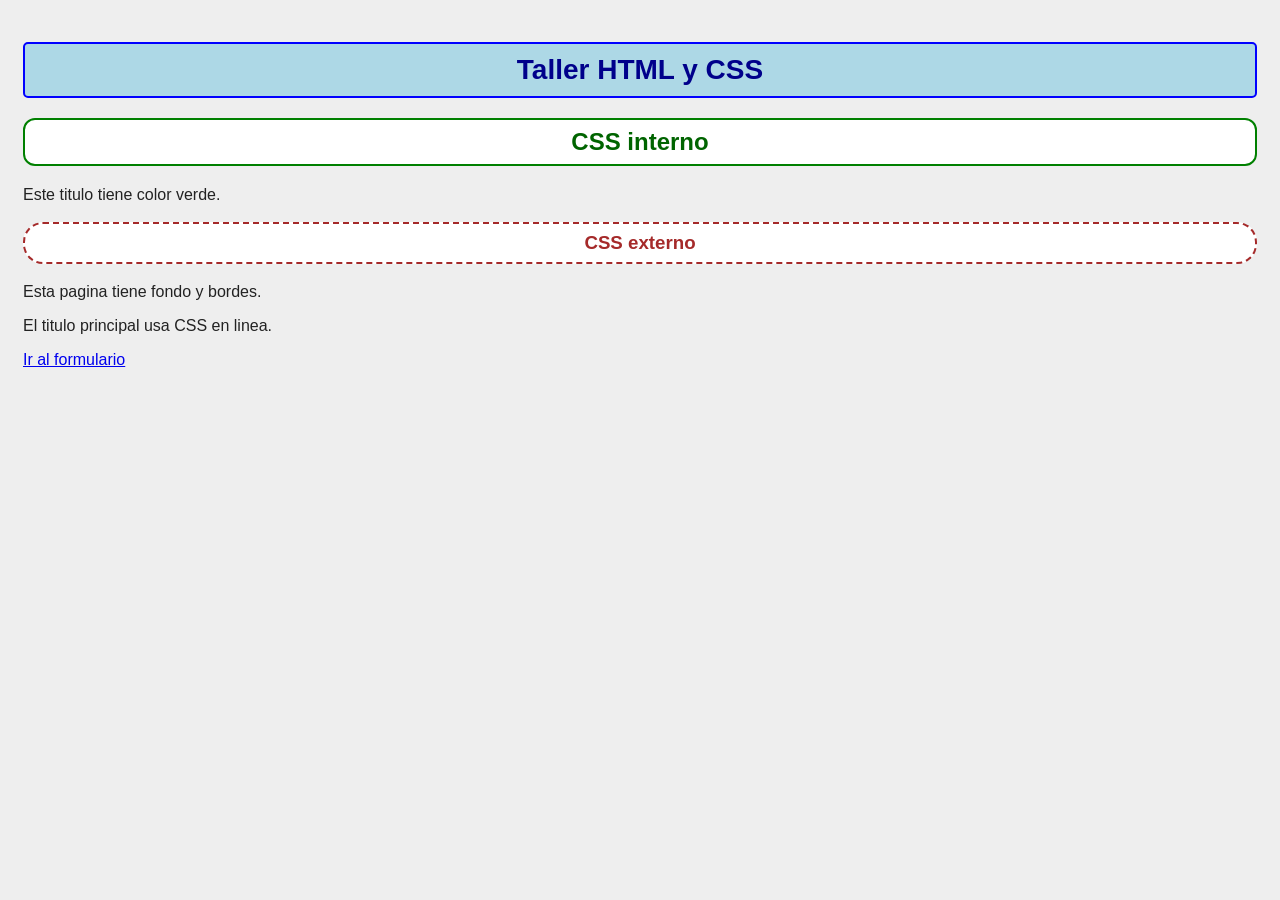
<file: index.html>
<!DOCTYPE html>
<html lang="es">
<head>
    <meta charset="UTF-8">
    <title>Taller HTML y CSS</title>
    <link rel="stylesheet" href="style.css">

    <style>
        h1 {
            color: darkblue;
        }

        h2 {
            color: darkgreen;
        }

        h3 {
            color: brown;
        }
    </style>
</head>
<body>
    <h1 style="font-size: 28px; text-align: center;">Taller HTML y CSS</h1>

    <h2>CSS interno</h2>
    <p>Este titulo tiene color verde.</p>

    <h3>CSS externo</h3>
    <p>Esta pagina tiene fondo y bordes.</p>

    <p>El titulo principal usa CSS en linea.</p>

    <a href="formularios.html">Ir al formulario</a>
</body>
</html>
</file>
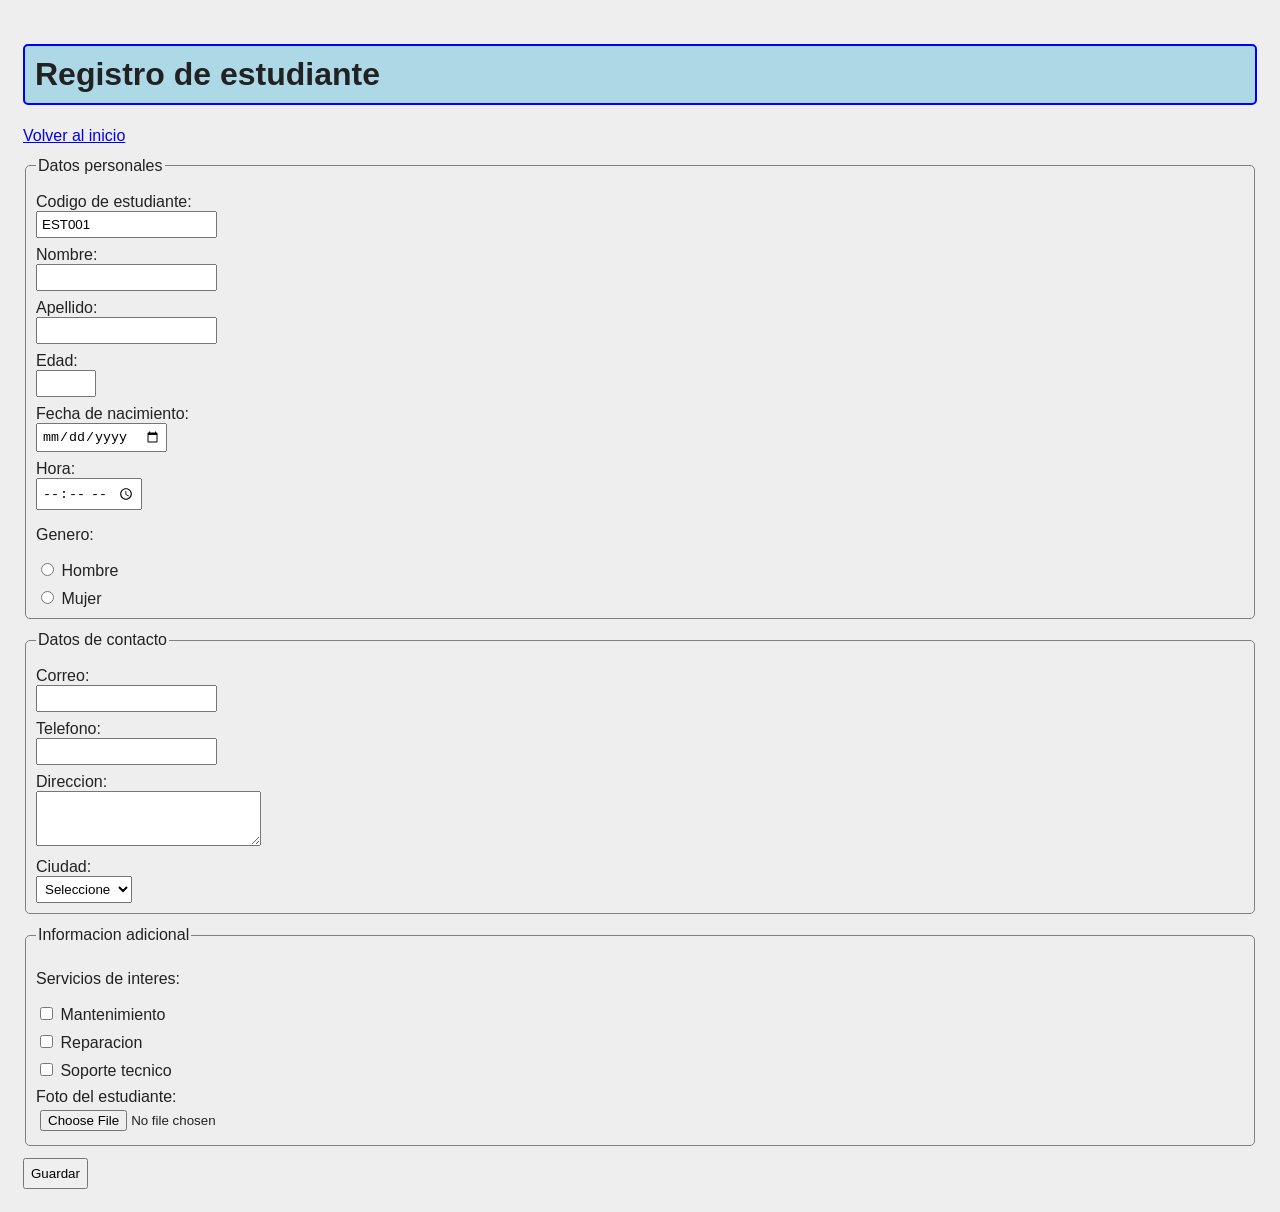
<file: formularios.html>
<!DOCTYPE html>
<html lang="es">
<head>
    <meta charset="UTF-8">
    <title>Registro de estudiante</title>
    <link rel="stylesheet" href="style.css">
</head>
<body>
    <h1>Registro de estudiante</h1>
    <a href="index.html">Volver al inicio</a>

    <form action="#">
        <fieldset>
            <legend>Datos personales</legend>

            <input type="hidden" name="codigo_registro" value="1">

            <label for="codigo">Codigo de estudiante:</label>
            <input type="text" id="codigo" name="codigo" value="EST001" readonly>

            <label for="nombre">Nombre:</label>
            <input type="text" id="nombre" name="nombre" minlength="3" maxlength="20" required>

            <label for="apellido">Apellido:</label>
            <input type="text" id="apellido" name="apellido" minlength="3" maxlength="20" required>

            <label for="edad">Edad:</label>
            <input type="number" id="edad" name="edad" min="1" max="100" required>

            <label for="fecha">Fecha de nacimiento:</label>
            <input type="date" id="fecha" name="fecha">

            <label for="hora">Hora:</label>
            <input type="time" id="hora" name="hora">

            <p>Genero:</p>
            <label><input type="radio" name="genero" value="hombre"> Hombre</label>
            <label><input type="radio" name="genero" value="mujer"> Mujer</label>
        </fieldset>

        <fieldset>
            <legend>Datos de contacto</legend>

            <label for="correo">Correo:</label>
            <input type="email" id="correo" name="correo">

            <label for="telefono">Telefono:</label>
            <input type="tel" id="telefono" name="telefono">

            <label for="direccion">Direccion:</label>
            <textarea id="direccion" name="direccion" rows="3" cols="25"></textarea>

            <label for="ciudad">Ciudad:</label>
            <select id="ciudad" name="ciudad">
                <option value="">Seleccione</option>
                <option value="guayaquil">Guayaquil</option>
                <option value="quito">Quito</option>
                <option value="cuenca">Cuenca</option>
            </select>
        </fieldset>

        <fieldset>
            <legend>Informacion adicional</legend>

            <p>Servicios de interes:</p>
            <label><input type="checkbox" name="servicios" value="mantenimiento"> Mantenimiento</label>
            <label><input type="checkbox" name="servicios" value="reparacion"> Reparacion</label>
            <label><input type="checkbox" name="servicios" value="soporte"> Soporte tecnico</label>

            <label for="foto">Foto del estudiante:</label>
            <input type="file" id="foto" name="foto" accept="image/*">
        </fieldset>

        <button type="submit">Guardar</button>
    </form>
</body>
</html>
</file>
<file: style.css>
body {
    background-color: #eeeeee;
    color: #222222;
    font-family: Arial;
    padding: 15px;
}

h1 {
    background-color: lightblue;
    border: 2px solid blue;
    border-radius: 5px;
    padding: 10px;
}

h2 {
    background-color: white;
    border-style: solid;
    border-color: green;
    border-width: 2px;
    border-radius: 12px;
    padding: 8px;
    text-align: center;
}

h3 {
    background-color: white;
    border: 2px dashed brown;
    border-radius: 20px;
    padding: 8px;
    text-align: center;
}

fieldset {
    border: 1px solid gray;
    border-radius: 5px;
    margin-top: 12px;
    padding: 10px;
}

label {
    display: block;
    margin-top: 8px;
}

input, textarea, select {
    padding: 4px;
}

button {
    margin-top: 12px;
    padding: 6px;
}
</file>
